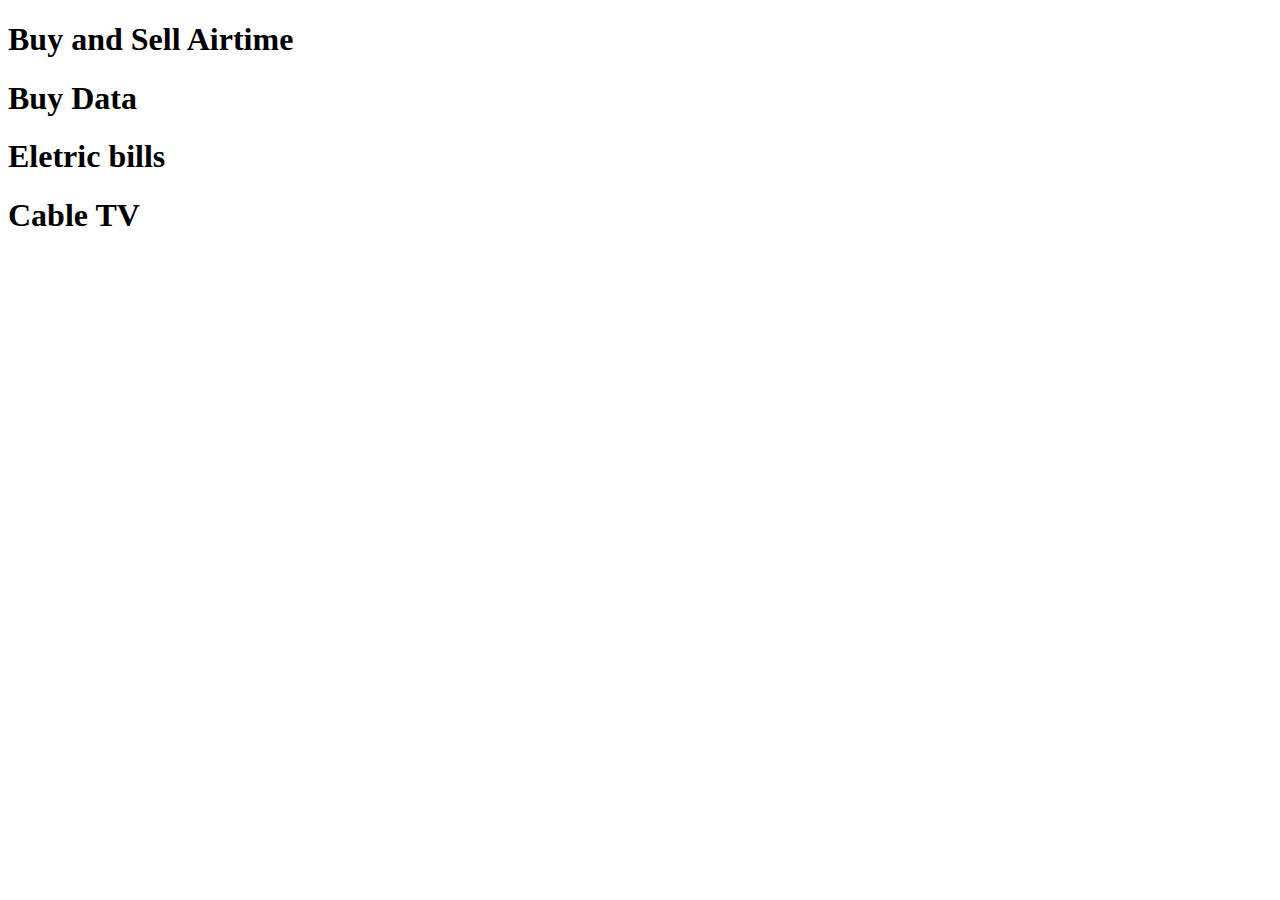
<file: paybill.html>
<!DOCTYPE html>
<html lang="en">
<head>
    <meta charset="UTF-8">
    <meta name="viewport" content="width=device-width, initial-scale=1.0">
    <title>paybill</title>
</head>
<body>
    
    <section>
        <h1> Buy and Sell Airtime</h1>
        <h1> Buy Data</h1>
        <h1> Eletric bills</h1>
        <h1>Cable TV</h1>
        <h1></h1>


        
    </section>
</body>
</html>
</file>
